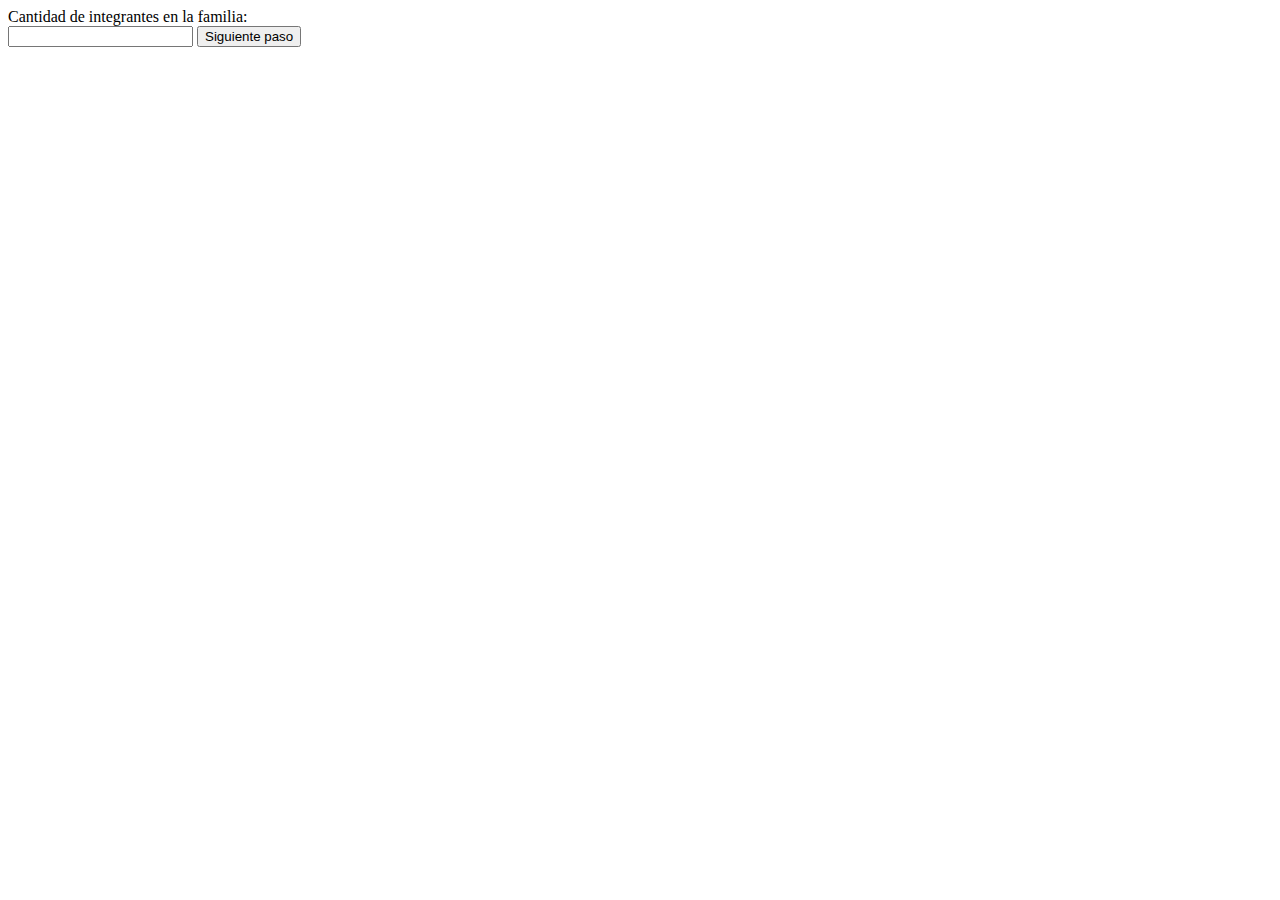
<file: tare-clase-6-resuelta/index.html>
<!DOCTYPE html>
<html lang="en">
    <head>
        <meta charset="UTF-8">
        <meta http-equiv="X-UA-Compatible" content="IE=edge">
        <meta name="viewport" content="width=device-width, initial-scale=1.0">
        <title>Integrantes en la familia</title>
        <link rel="stylesheet" href="./style.css">
    </head>
    <body>
        <form id="calculadora-familiares">
            <label for="cantidad-integrantes">Cantidad de integrantes en la familia:</label><br>
            <input type="number" name="cantidad-integrantes" id="cantidad-integrantes" max="20">
            <input type="button" value="Siguiente paso" id="enviar">
            <button type="reset" class="oculto" id="boton-resetear">Resetear</button>
        </form>
        <div>
            <input type="button" name="calcular" value="Calcular" id="calcular" class="oculto">
            <p id="respuesta"></p>
        </div>
        <div>
            <ul id="errores">
            </ul>
        </div>
        <script src="./calculos.js"></script>
        <script src="./main.js"></script>
        <script src="./pruebas.js"></script>
    </body>
</html>
</file>
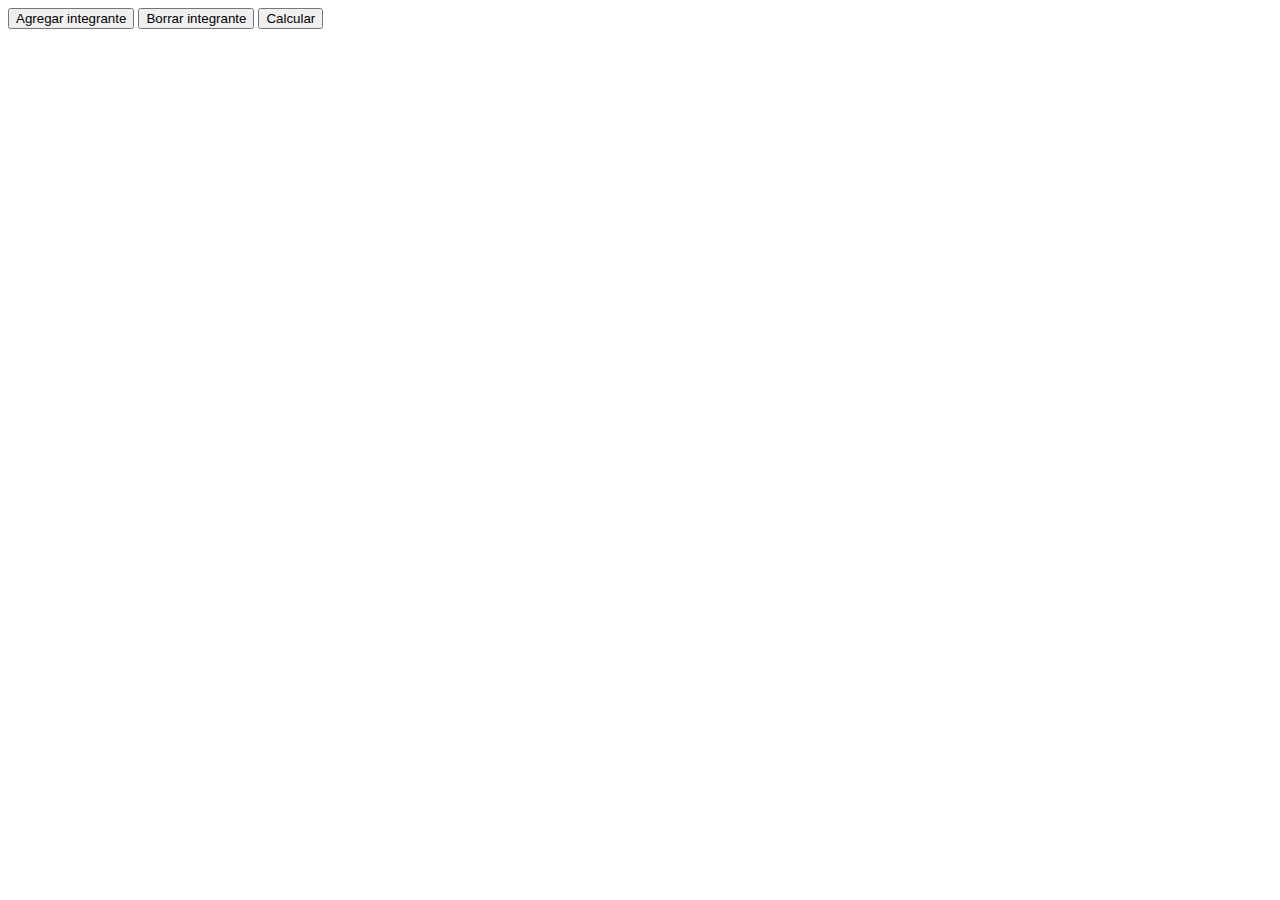
<file: tarea-clase-6-2-resuelta/index.html>
<!DOCTYPE html>
<html>
    <head>
        <meta charset='utf-8'>
        <meta http-equiv='X-UA-Compatible' content='IE=edge'>
        <title>Tarea 6 parte 2</title>
        <meta name='viewport' content='width=device-width, initial-scale=1'>
        <link rel='stylesheet' type='text/css' media='screen' href='./style.css'>
    </head>
    <body>
        <form id="calculadora-salario-familia">
            <input type="button" value="Agregar integrante" id="agregar-integrantes">
            <input type="button" value="Borrar integrante" id="borrar-integrantes">
            <input type="button" value="Calcular" id="calcular">
        </form>
        <p id="resultados">

        </p>
        <ul id="errores">

        </ul>
        <script src="../tare-clase-6-resuelta/calculos.js"></script>
        <script src='main.js'></script>
        <script src="./pruebas.js"></script>
    </body>
</html>
</file>
<file: tare-clase-6-resuelta/style.css>
.oculto{
    display: none;
}


.integrante .oculto{
    display: none;
}

.error{
    border: 2px solid red;
}
</file>
<file: tarea-clase-6-2-resuelta/style.css>
.oculto{
    display: none;
}

.error{
    border: solid red 2px;
}
</file>
